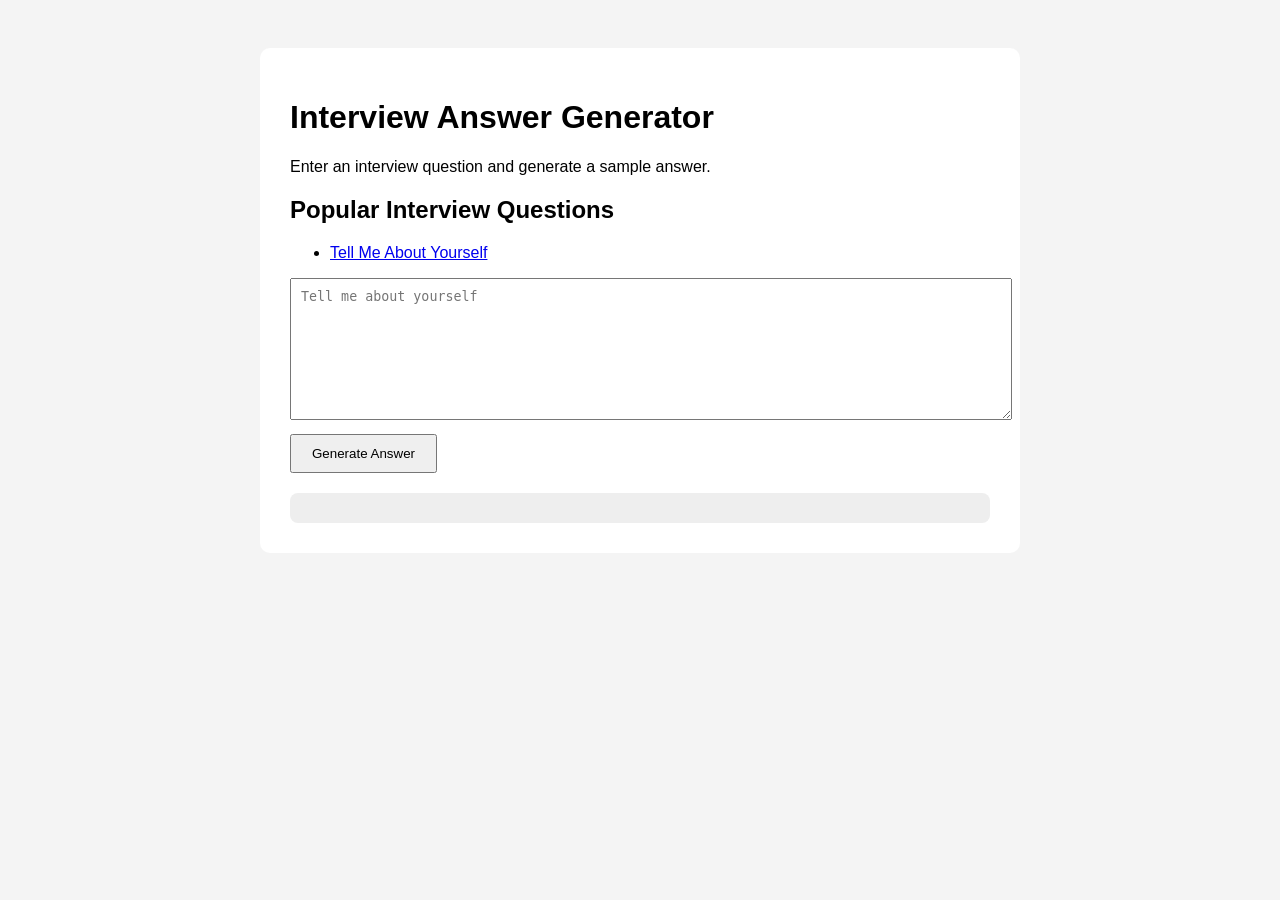
<file: index.html>
<!DOCTYPE html>
<html lang="en">
<head>
<meta charset="UTF-8">
<meta name="viewport" content="width=device-width, initial-scale=1.0">

<title>Interview Answer Generator For Freshers</title>

<meta name="description"
content="Generate professional interview answers for freshers instantly.">

<link rel="stylesheet" href="style.css">
</head>

<body>

<div class="container">

<h1>Interview Answer Generator</h1>

<p>
Enter an interview question and generate a sample answer.
</p>

<h2>Popular Interview Questions</h2>

<ul>
  <li>
    <a href="pages/tell-me-about-yourself.html">
      Tell Me About Yourself
    </a>
  </li>
</ul>

<textarea
id="question"
placeholder="Tell me about yourself">
</textarea>

<button onclick="generateAnswer()">
Generate Answer
</button>

<div id="result"></div>

</div>

<script src="script.js"></script>

</body>
</html>
</file>
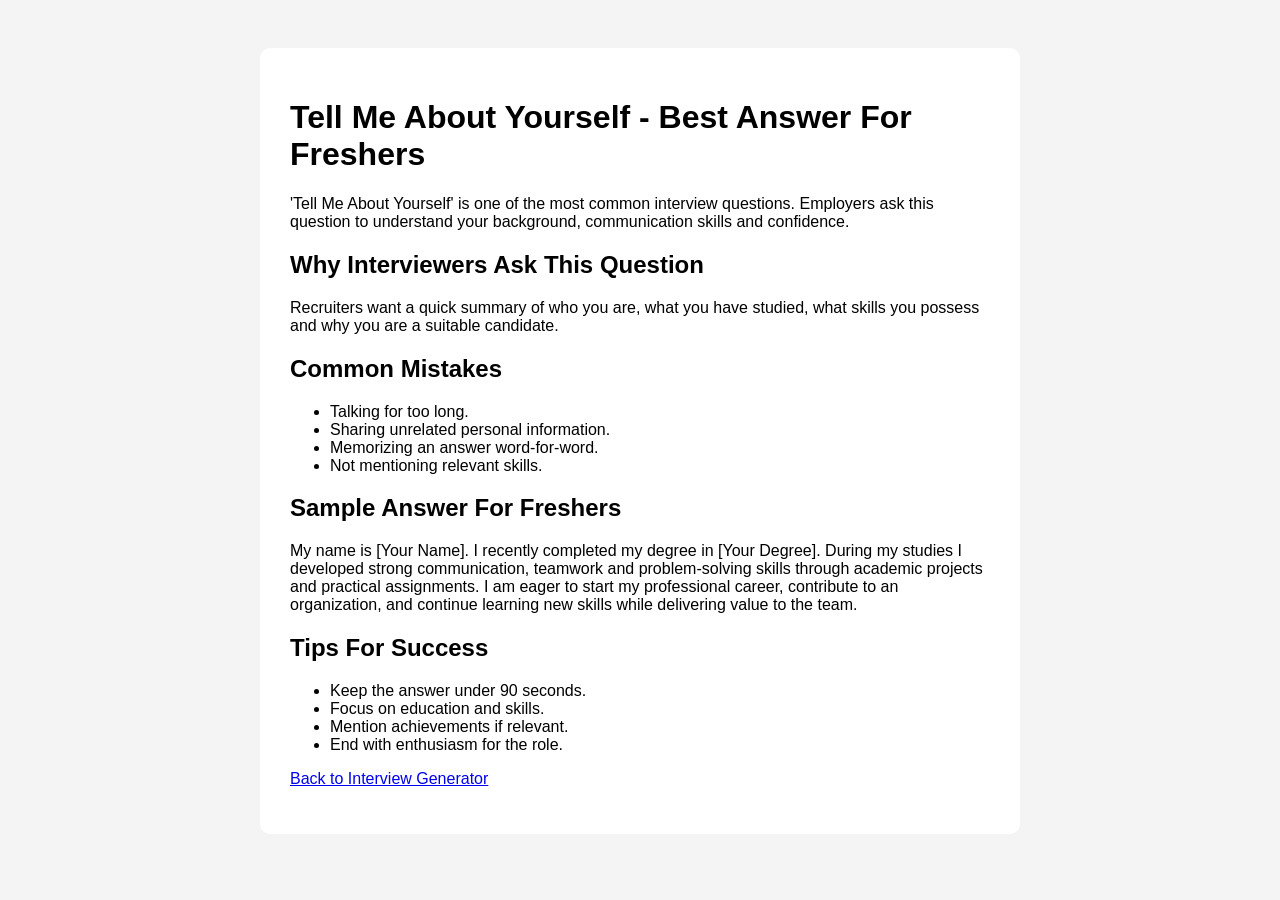
<file: pages/tell-me-about-yourself.html>
<!DOCTYPE html>
<html lang="en">
<head>
    <meta charset="UTF-8">
    <meta name="viewport" content="width=device-width, initial-scale=1.0">

    <title>Tell Me About Yourself - Best Answer For Freshers</title>

    <meta name="description"
          content="Learn how to answer Tell Me About Yourself in interviews with examples, tips and sample answers for freshers.">

    <link rel="stylesheet" href="../style.css">
</head>

<body>

<div class="container">

<h1>Tell Me About Yourself - Best Answer For Freshers</h1>

<p>
'Tell Me About Yourself' is one of the most common interview questions.
Employers ask this question to understand your background,
communication skills and confidence.
</p>

<h2>Why Interviewers Ask This Question</h2>

<p>
Recruiters want a quick summary of who you are, what you have studied,
what skills you possess and why you are a suitable candidate.
</p>

<h2>Common Mistakes</h2>

<ul>
<li>Talking for too long.</li>
<li>Sharing unrelated personal information.</li>
<li>Memorizing an answer word-for-word.</li>
<li>Not mentioning relevant skills.</li>
</ul>

<h2>Sample Answer For Freshers</h2>

<p>
My name is [Your Name]. I recently completed my degree in
[Your Degree]. During my studies I developed strong
communication, teamwork and problem-solving skills through
academic projects and practical assignments. I am eager to
start my professional career, contribute to an organization,
and continue learning new skills while delivering value to
the team.
</p>

<h2>Tips For Success</h2>

<ul>
<li>Keep the answer under 90 seconds.</li>
<li>Focus on education and skills.</li>
<li>Mention achievements if relevant.</li>
<li>End with enthusiasm for the role.</li>
</ul>

<p>
<a href="../index.html">Back to Interview Generator</a>
</p>

</div>

</body>
</html>
</file>
<file: style.css>
body{
font-family:Arial,sans-serif;
background:#f4f4f4;
padding:40px;
}

.container{
max-width:700px;
margin:auto;
background:white;
padding:30px;
border-radius:10px;
}

textarea{
width:100%;
height:120px;
padding:10px;
}

button{
margin-top:10px;
padding:10px 20px;
cursor:pointer;
}

#result{
margin-top:20px;
background:#eee;
padding:15px;
border-radius:8px;
}
</file>
